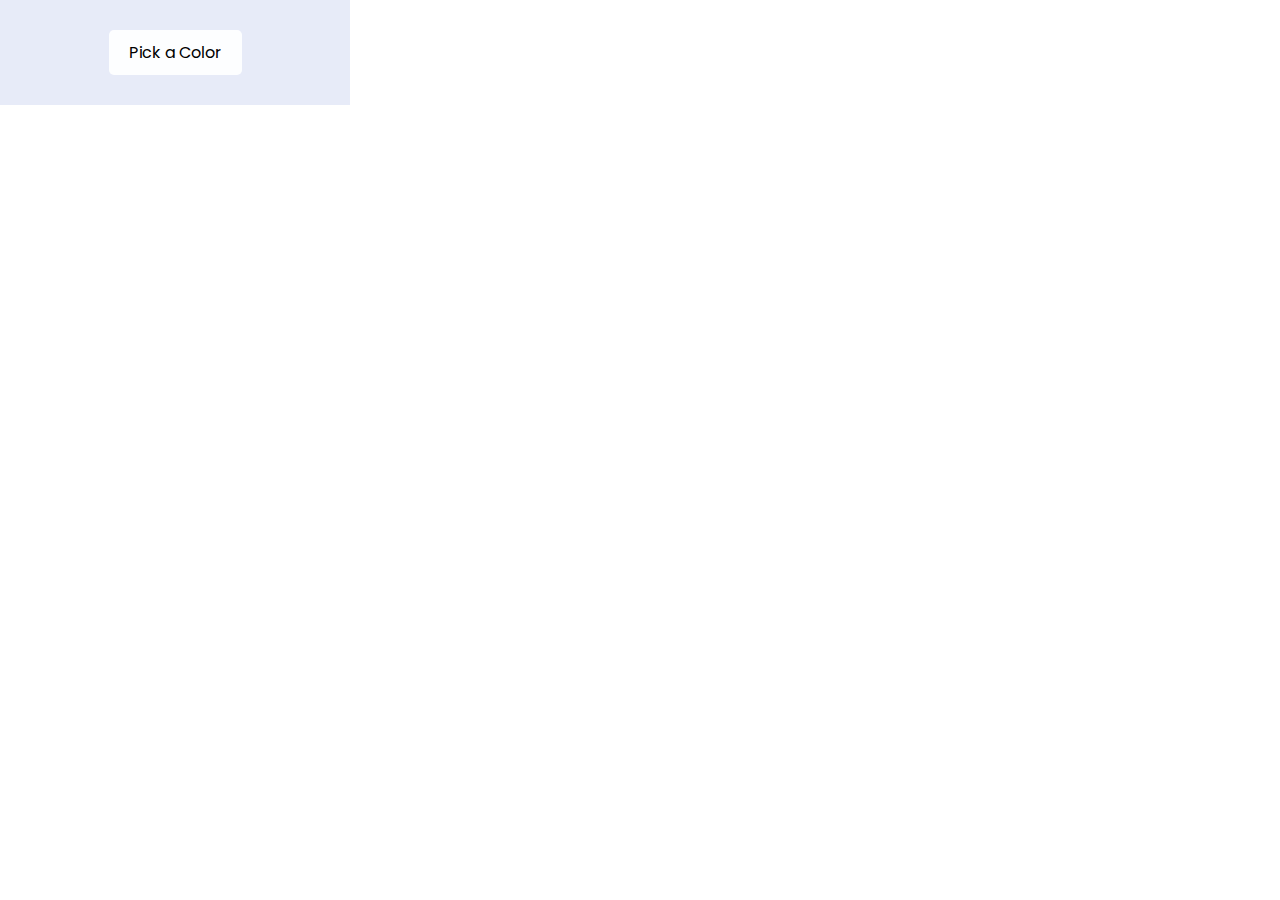
<file: index.html>
<!DOCTYPE html>

<html lang="en">

<head>
  <link rel="stylesheet" href="style.css">
  <script src="script.js" defer></script>
  <script src="preprocessor-colorcodes.js" defer></script>
  <script src="preprocessor-converterdisplay.js" async></script>
</head>

<body>
  <div class="popup">
    <div class="picker">
      <button id="color-picker">Pick a Color</button>
    </div>
    <div class="picked-colors hide">
      <header>
        <p class="title">Your picked colors</p>
        <span class="clear-all">Clear All</span>
        <span class="buttonspan"><a href="options.html" target="_blank" style="text-decoration: none;" tabindex="1"
            class="buttonspan">Options</a></span>
      </header>
      <ul class="all-colors"></ul>
    </div>
    <div class="picker" id="converter">
      <p class="title" style="padding-left: 10px;" id="lblcolor">HEX TO RGB</p>
      <input type="text" name="" id="color" placeholder="HEX here..." maxlength="9">
    </div>
  </div>
</body>

</html>
</file>
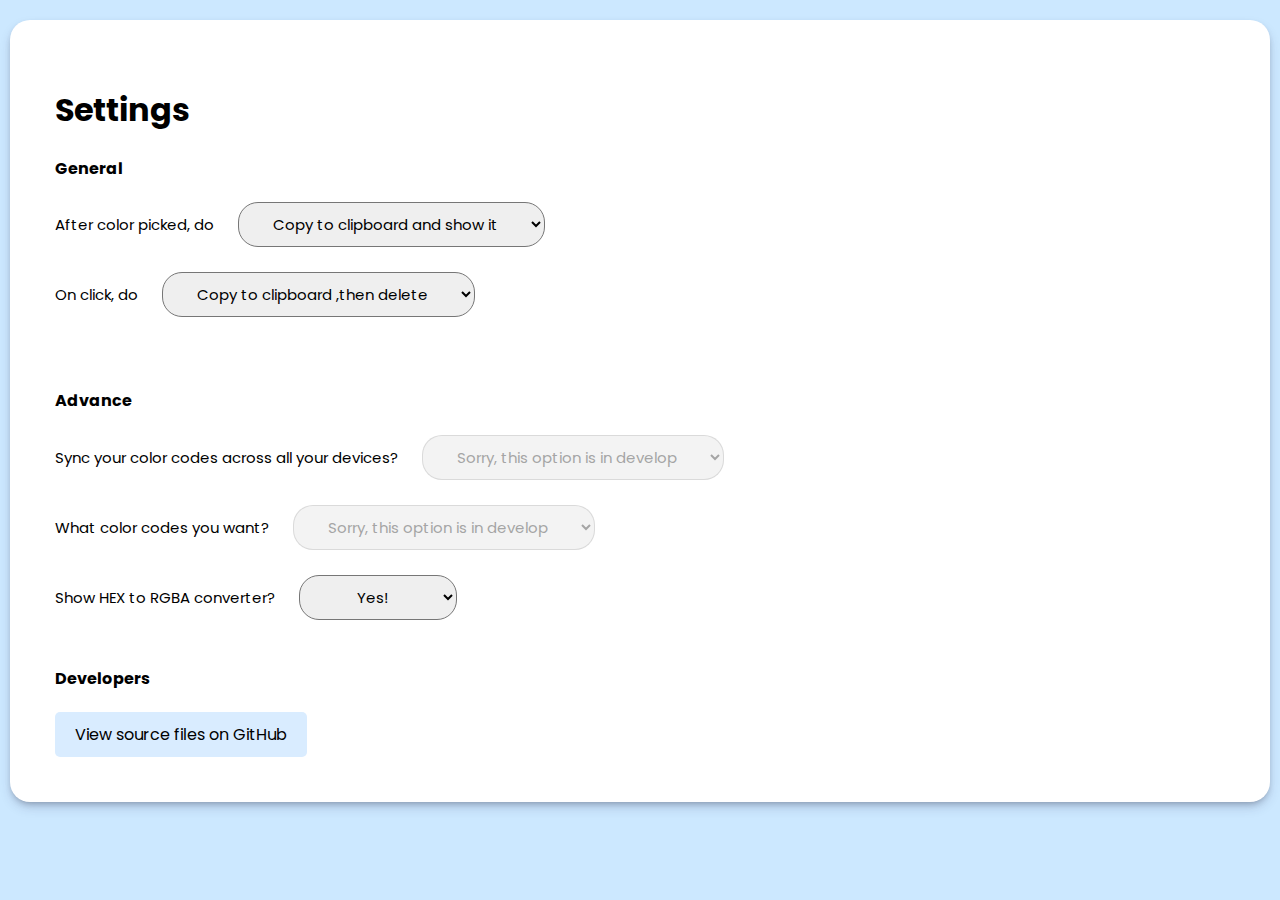
<file: options.html>
<!DOCTYPE html>
<html>

<head>
    <link rel="stylesheet" href="optionstyle.css">
    <script src="optionscript.js" defer></script>
    <!-- Defer added to execute the script after page loaded.-->
</head>

<body>
    <div class="card">
        <h1>Settings</h1>
        <h4>General</h4>

        <label for="actiononclick" class="select">After color picked, do</label>
        <select name="actiononclick" id="onpick">
            <option value="copyshow">Copy to clipboard and show it</option>
            <option value="copy">Copy only</option>
            <option value="show">Show only</option>


        </select>

        <br>
        <br>
        <label for="actiononclick" class="select">On click, do</label>
        <select name="actiononclick" id="onclickcolor">
            <option value="copy">Copy to clipboard</option>
            <option value="del">Delete</option>
            <option value="copydel">Copy to clipboard ,then delete</option>
            <option value="nothing">Do nothing</option>
        </select>
        <br><br><br>
        <h4>Advance</h4>
        <label for="name" class="select">Sync your color codes across all your devices?</label>
        <select name="name" id="" disabled>
            <option value="yes">Sorry, this option is in develop</option>
            <option value="no">No, don't sync</option>

        </select>
        <br><br>
        <label for="name" class="select">What color codes you want?</label>
        <select name="name" id="" disabled>
            <option value="hex"><!-- HEX color codes -->Sorry, this option is in develop</option>
            <option value="rgba">rgb / rgba color codes</option>

        </select>
        <br><br>
        <label for="name" class="select">Show HEX to RGBA converter?</label>
        <select name="name" id="converter">
            <option value="yes">Yes!</option>
            <option value="no">No, hide it.</option>

        </select>
        <br><br>
        <h4>Developers</h4>
        <button id="color-picker">View source files on GitHub</button>

    </div>
</body>

</html>
</file>
<file: style.css>
/* Import Google font - Poppins */
@import url('https://fonts.googleapis.com/css2?family=Poppins:wght@400;500;600&display=swap');

* {
  margin: 0;
  padding: 0;
  box-sizing: border-box;
  font-family: "Poppins", sans-serif !important;
}

.popup {
  width: 350px;
  background: #fff;
}

.popup :where(.picker, header, .all-colors) {
  display: flex;
  align-items: center;
}

.popup :where(.all-colors) {
  background: #cce8ff;
  padding: 10px;
  border-radius: 10px;
}

.popup .picker {
  padding: 30px 0;
  background: #e7ebf8;
  justify-content: center;
}

.picker #color-picker {
  border: none;
  outline: none;
  color: #fff;
  font-size: 1rem;
  cursor: pointer;
  padding: 10px 20px;
  border-radius: 5px;
  background: #fdfeff;
  transition: 0.3s ease;
  color: black;
}

#color-picker:hover {
  background: #d5deff;
  color: black;
}

.picked-colors {
  margin: 10px 15px;
}

.picked-colors header {
  justify-content: space-between;
}

header .title {
  font-size: 1rem;
}

header .clear-all,
.buttonspan {
  cursor: pointer;
  font-size: 0.9rem;
  color: #5372F0;
  transition: .3s ease;
  padding: 5px;
  border-radius: 5px;
}

header .clear-all:hover,
.buttonspan:hover {
  background-color: #5372F0;
  color: white;
}

.picked-colors.hide {
  display: none;
}

.picked-colors .all-colors {
  flex-wrap: wrap;
  list-style: none;
  margin: 10px 0 15px;
}

.all-colors .color {
  display: flex;
  cursor: pointer;
  margin-bottom: 10px;
  width: calc(100% / 3);
}

.all-colors .rect {
  height: 21px;
  width: 21px;
  display: block;
  margin-right: 8px;
  border-radius: 5px;
}

.all-colors .color span {
  font-size: 0.96rem;
  font-weight: 500;
  text-transform: uppercase;
  font-family: "Open sans";
}

input[type=text] {
  padding: 10px;
  width: 100px;
  transition-duration: .3s;
  margin-left: 20px;
  outline: none;
  border-radius: 15px;
  border-width: 5px;
}

input[type=text]:focus {
  width: 300px;
  border-radius: 15px;
  border-color: #5372F0;
  border-width: 5px;
}
</file>
<file: optionstyle.css>
@import url('https://fonts.googleapis.com/css2?family=Poppins:wght@400;500;600&display=swap');

body {
    background: #cce8ff;
    font-family: Poppins, sans-serif !important;
}

.card {
    background-color: white;
    margin-left: 10px;
    margin-top: 20px;
    margin-right: 10px;
    margin-bottom: 20px;
    border-radius: 20px;
    padding: 5vh;
}

div.card {
    box-shadow: rgba(50, 50, 93, 0.25) 0px 6px 12px -2px, rgba(0, 0, 0, 0.3) 0px 3px 7px -3px;
}

:root {
    --form-control-color: #289eff;
    --form-control-disabled: #959495;
}

*,
*:before,
*:after {
    box-sizing: border-box;
}

body {
    margin: 0;
}

form {
    display: grid;
    place-content: center;
    min-height: 100vh;
}

.form-control {

    font-size: 20px;

    line-height: 1.1;
    display: grid;
    grid-template-columns: 1em auto;
    gap: 0.5em;
}

.form-control+.form-control {
    margin-top: 1em;
}

.form-control--disabled {
    color: var(--form-control-disabled);
    cursor: not-allowed;
}

input[type="checkbox"] {



    appearance: none;

    margin: 0;

    width: 1.15em;
    height: 1.15em;
    border: 2px solid #289eff;
    border-radius: 50%;
    transform: translateY(-0.075em);
    font-size: inherit;
    display: grid;
    place-content: center;
}



input[type="checkbox"]::before {
    content: "";
    width: 0.65em;
    height: 0.65em;
    border-radius: 50%;
    animation: rotateout .8s;
    animation-fill-mode: forwards;
    clip-path: polygon(14% 44%, 0 65%, 50% 100%, 100% 16%, 80% 0%, 43% 62%);
    transform: scale(1);
    box-shadow: inset 1em 1em var(--form-control-color);


}

@keyframes rotateout {

    0%,
    70% {
        transform: scale(1);
    }

    30% {
        transform: rotate(50deg);
        transform: scale(1.2);
    }


    100% {
        transform: scale(0);
    }


}

@keyframes rotatein {
    0% {
        transform: scale(1);
        transform: rotate(0deg);
    }

    30% {
        transform: rotate(600deg);
    }

    70% {
        transform: rotate(-70deg);
    }

    80% {
        transform: rotate(30deg);

    }

    100% {
        transform: rotate(0deg);
    }
}

input[type="checkbox"]:checked::before {

    animation-name: rotatein;
    animation-duration: 2s;
    animation-fill-mode: forwards;
}

input[type="checkbox"]:focus {
    outline: 1px solid #289eff;
    color: #289eff;
    outline-offset: 1px;
}

input[type="checkbox"]:disabled {
    --form-control-color: var(--form-control-disabled);

    color: var(--form-control-disabled);
    cursor: not-allowed;
}


select {
    font-size: 15px;
    font-family: Poppins, sans-serif !important;
    outline: none;
    border-radius: 20px;
    margin-left: 20px;
    text-align: center;
    padding-left: 30px;
    padding-right: 30px;
    padding-top: 10px;
    padding-bottom: 10px;
    cursor: pointer;

}

select:hover {
    background-color: #289eff3f;
}

select:active {
    background: #289effa4;

}

label.select {
    font-size: 15px;
}

#color-picker {
    border: none;
    outline: none;
    color: #fff;
    font-size: 1rem;
    cursor: pointer;
    padding: 10px 20px;
    border-radius: 5px;
    background: #d9ecff;
    color: black;
    font-family: poppins, sans-serif;
}

#color-picker:hover {
    background: #8ea6ff;
    color: black;
}

#color-picker:active {
    background: #001d88;
    color: white;
}
</file>
